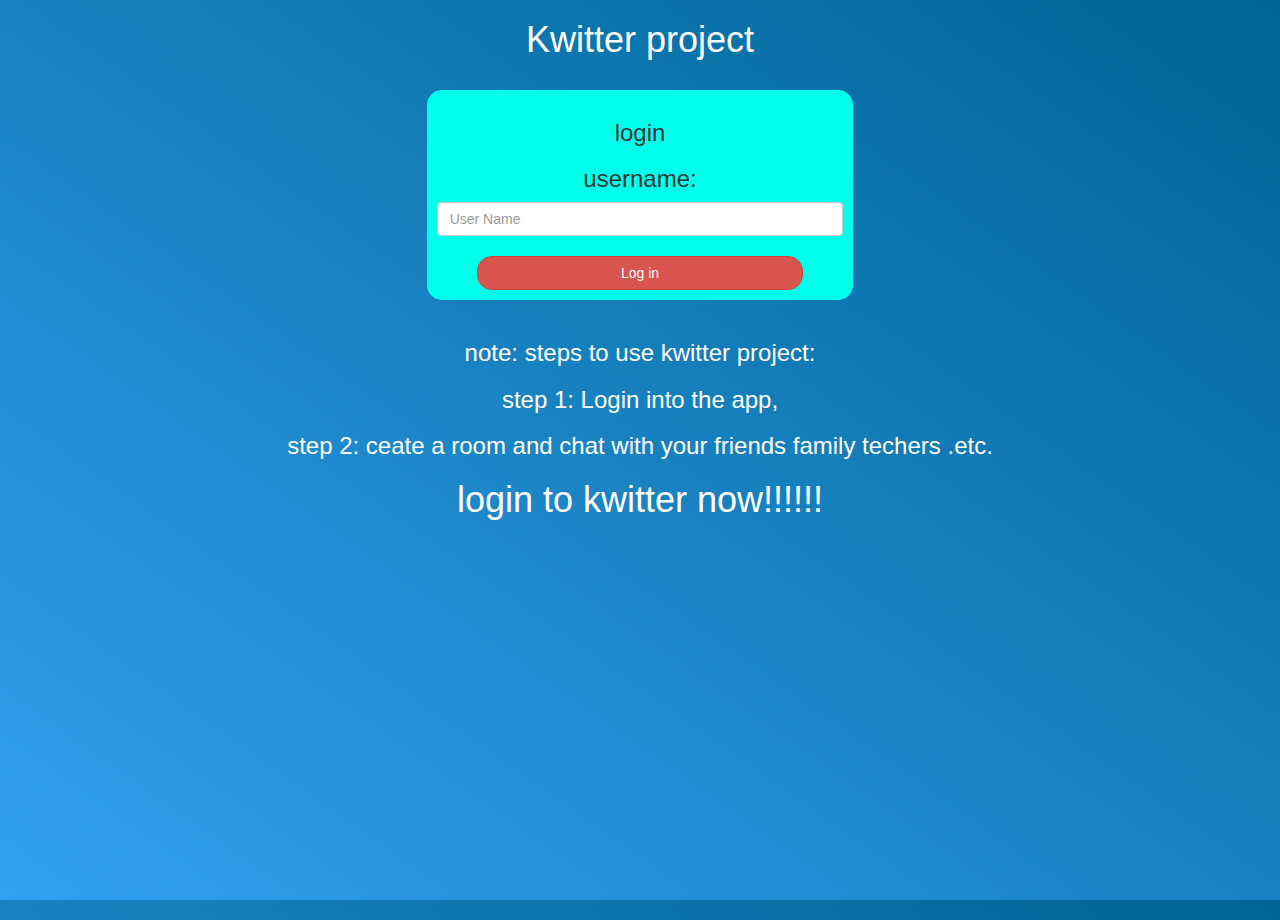
<file: index.html>
<html>
    <head>
        <title>project 93 94 95 96</title>

        <meta name="viewport" content="width=device-width, initial-scale=1">
<link rel="stylesheet" href="https://maxcdn.bootstrapcdn.com/bootstrap/3.4.0/css/bootstrap.min.css">
<script src="https://ajax.googleapis.com/ajax/libs/jquery/3.4.1/jquery.min.js"></script>
<script src="https://maxcdn.bootstrapcdn.com/bootstrap/3.4.0/js/bootstrap.min.js"></script>

<link rel="stylesheet" type="text/css" href="kwitter.css">
<script src="kwitter.js"></script>
<link rel="stylesheet" type="text/css" href="style.css">

    </head>

    <body>

        <center>
            <h1 id="heading">Kwitter project</h1>
            <br>
            <div class="col-lg-4 col-sm-8 col-xs-11 login_div1" id="div_1">
                <h3>login</h3>
                <h3>username:</h3>
                    <input type="text" id="user_name" class="form-control" placeholder="User Name">
                    <br>
                    <button id="login_button" class="btn btn-danger" onclick="addUser()">Log in </button>
            </div>
            <br>
            <h3 id="note">note: steps to use kwitter project: </h3>
            <h3 id="step_1">step 1: Login into the app, </h3>
            <h3 id="step_2">step 2: ceate a room and chat with your friends family techers .etc.</h3>
            <h1 id="main">login to kwitter now!!!!!! <h1>
        </center>
        
    </body>
</html>
</file>
<file: kwitter.css>
html, body
{
  height: 100%;
  margin: 0;
}
</file>
<file: style.css>
html, body
{
  height: 100%;
  margin: 0;
}

body
{
background-image: linear-gradient(to right top, #33a0f1, #2591d9, #1882c1, #0a73aa, #006494);
}

.header
{
	color: white;font-family: 'Yeon Sung';font-size: 45px;letter-spacing: 10px;margin-top: 80px;
}
.header img
{
	width: 80px;margin-left: -15px;
}

.login_div
{
	background: rgba(255,255,255,0.8);float: none;border-radius: 15px;
}

.logo
{
	width: 80px;margin-top: 30px;border-radius: 40px;
}

#login_button
{
	width: 80%;border-radius: 15px;
}

.room_name
{
	cursor: pointer;
	font-size: 20px;
}


#logout
{
	font-size: 20px; float: right;
}


#output
{
	padding: 10px; width:80%;background: rgba(255,255,255,0.8);border-radius: 15px;
}

.input_div_room_page
{
	width: 80%;
}

.input_div label
{
	color: white;font-size: 20px;
}


.input_div_message_page
{
	position: fixed;bottom: 0px;width: 100%;background: rgba(255,255,255,0.8);
}
.input_div_message_page label
{
	color: black;
}
.input_div_message_page #msg
{
	width: 80%;
}
.input_div_message_page button
{
	margin-top: 15px;
	width: 50%; 
}
.color_white
{
	color: white
}

.user_tick
{
	width:20px;
}
.message_h4
{
	padding-left:5px;color:grey;
}

#div_1{
    background: rgb(0, 255, 234);
    padding: 10px;
    float: none;
    border-radius: 15px;
}
    
body{
    background-color: yellow;
}

#heading{
    color: white;
}

#note{
    color: white;
}

#step_1{
    color: white;
}

#step_2{
    color: white;
}

#main{
    color: white;
}
</file>
